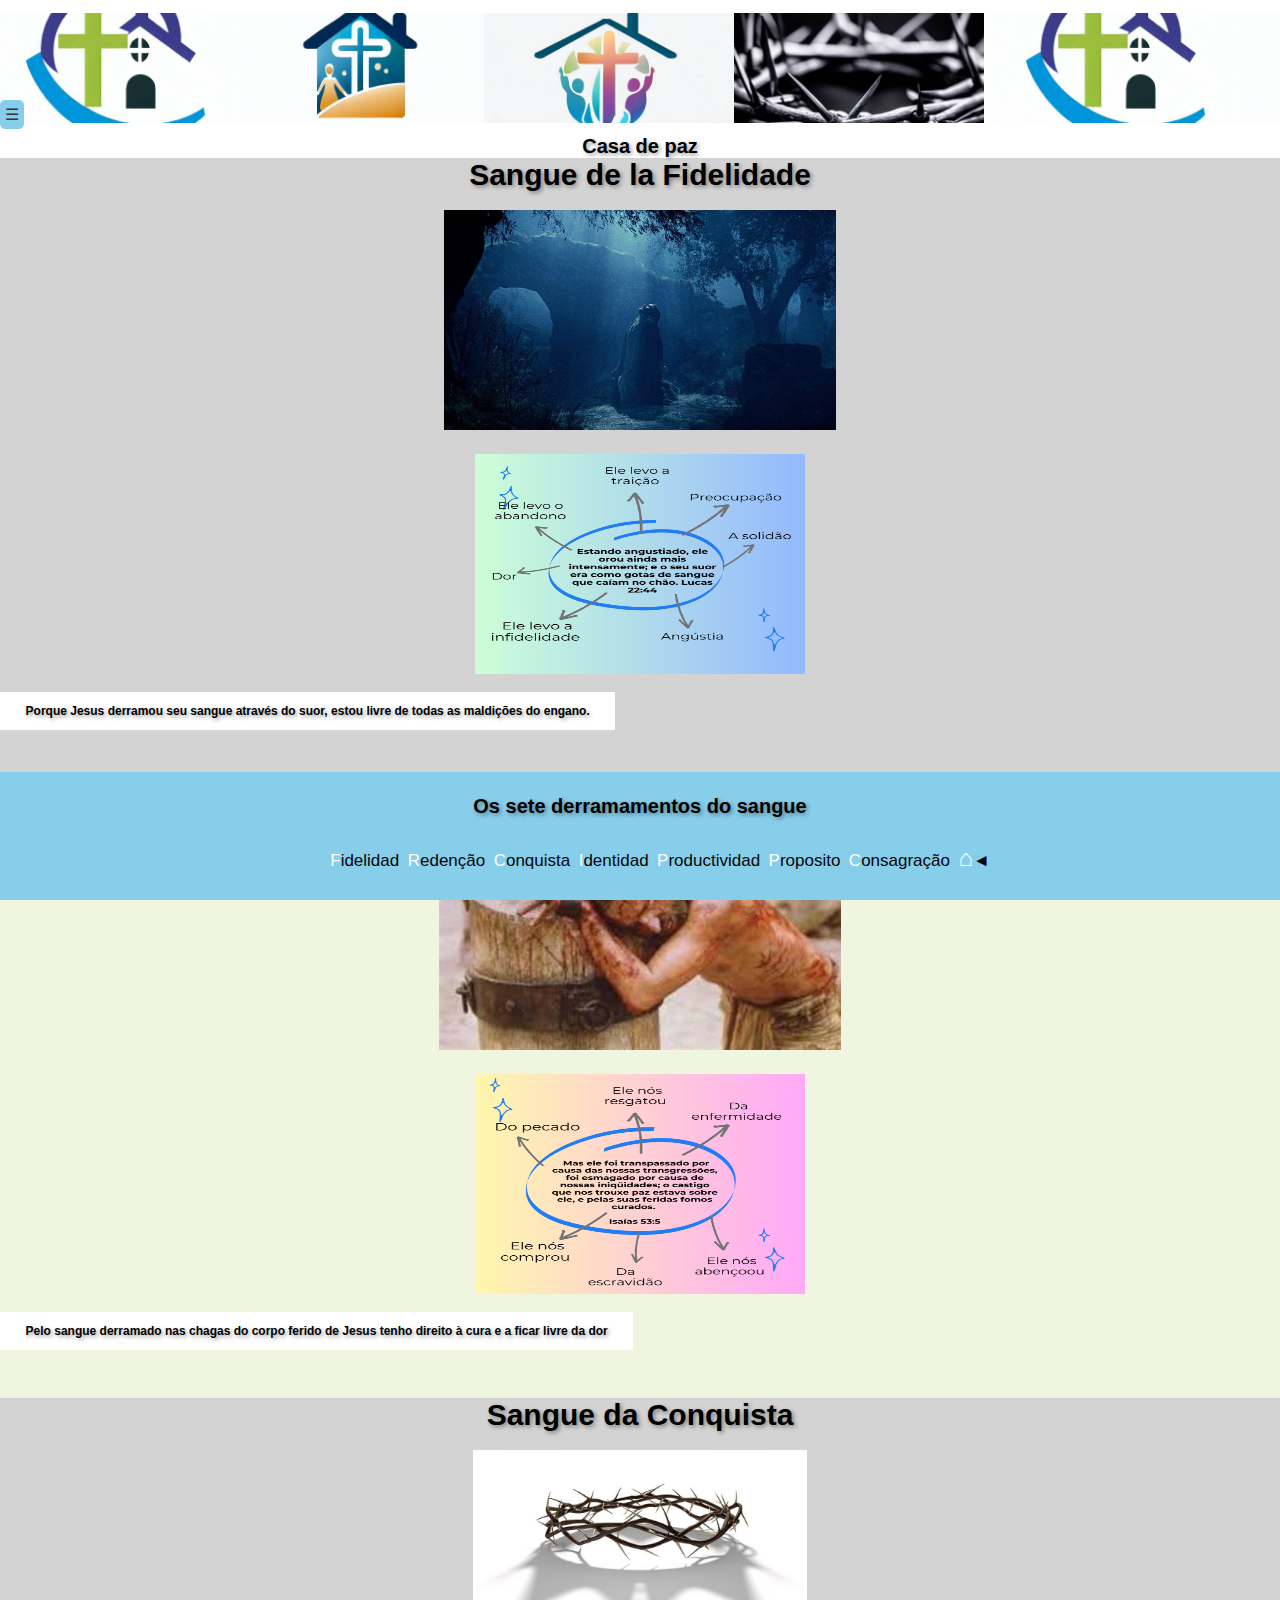
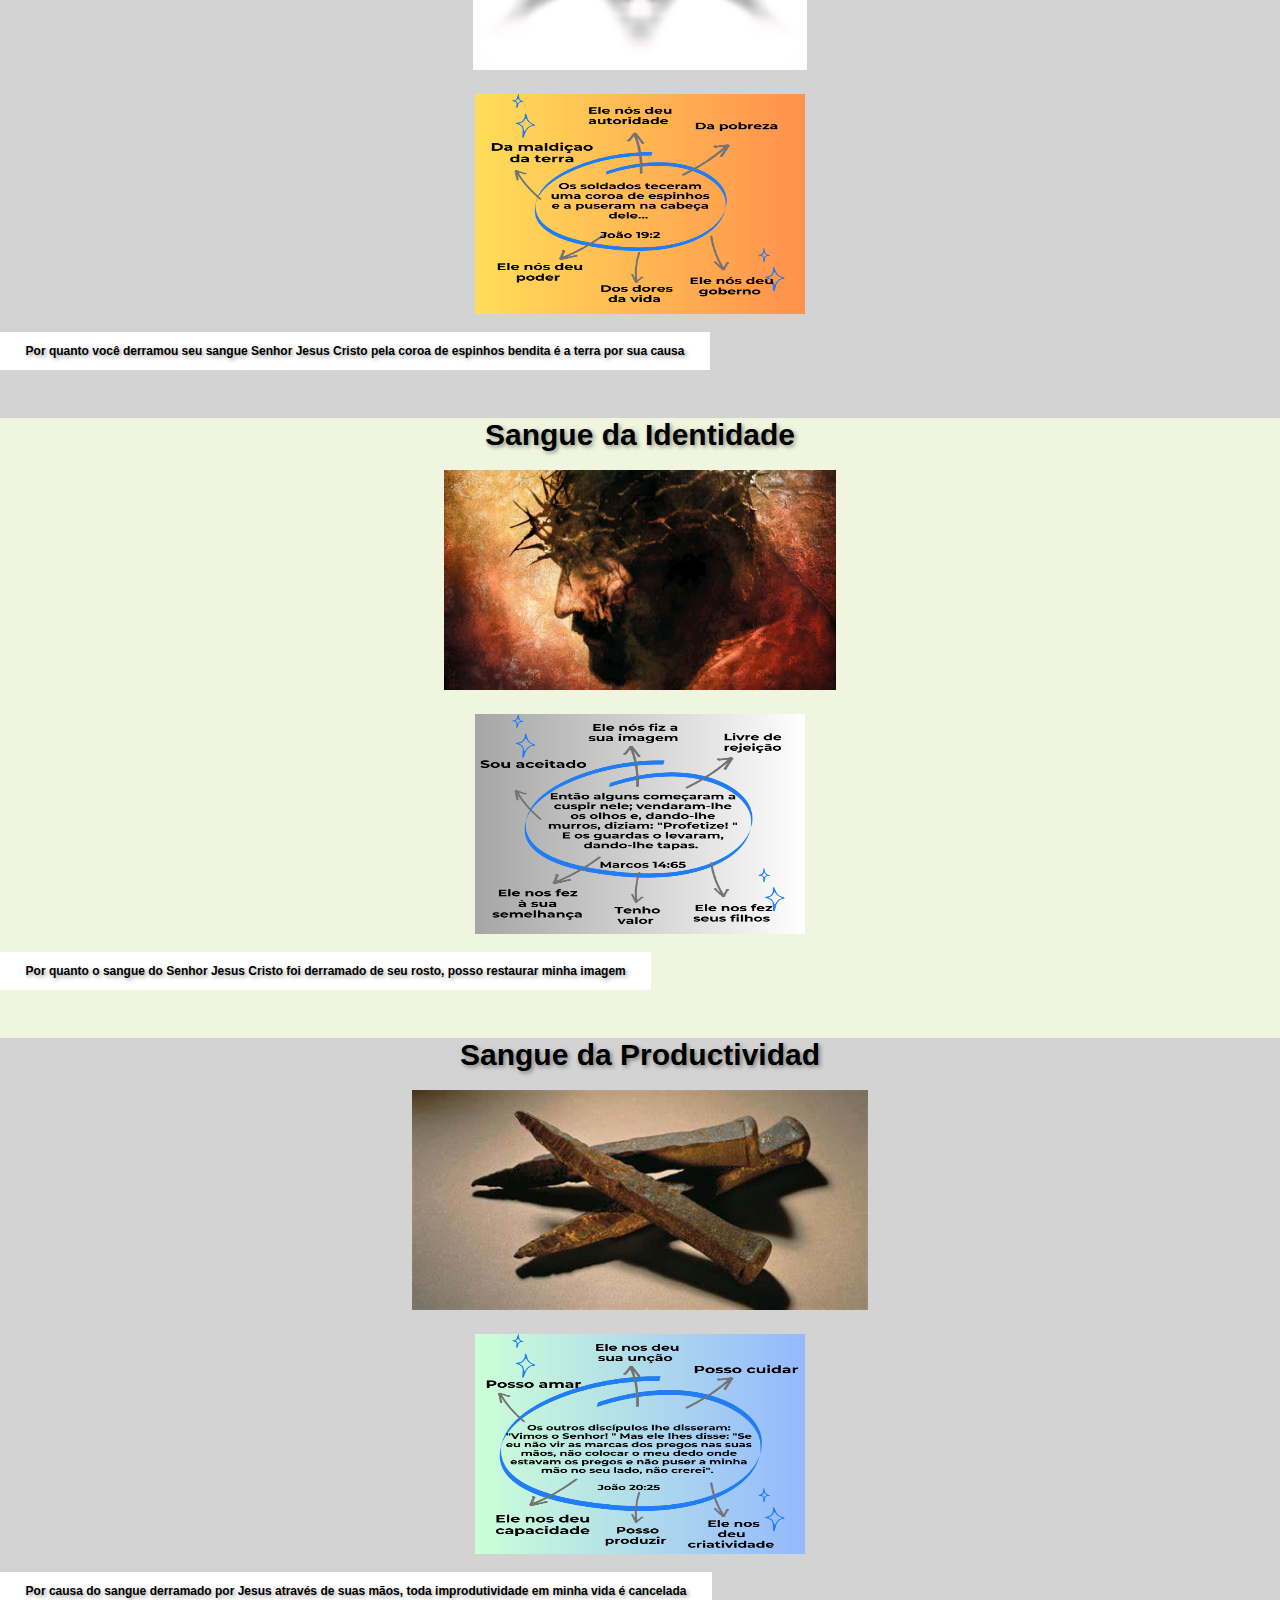
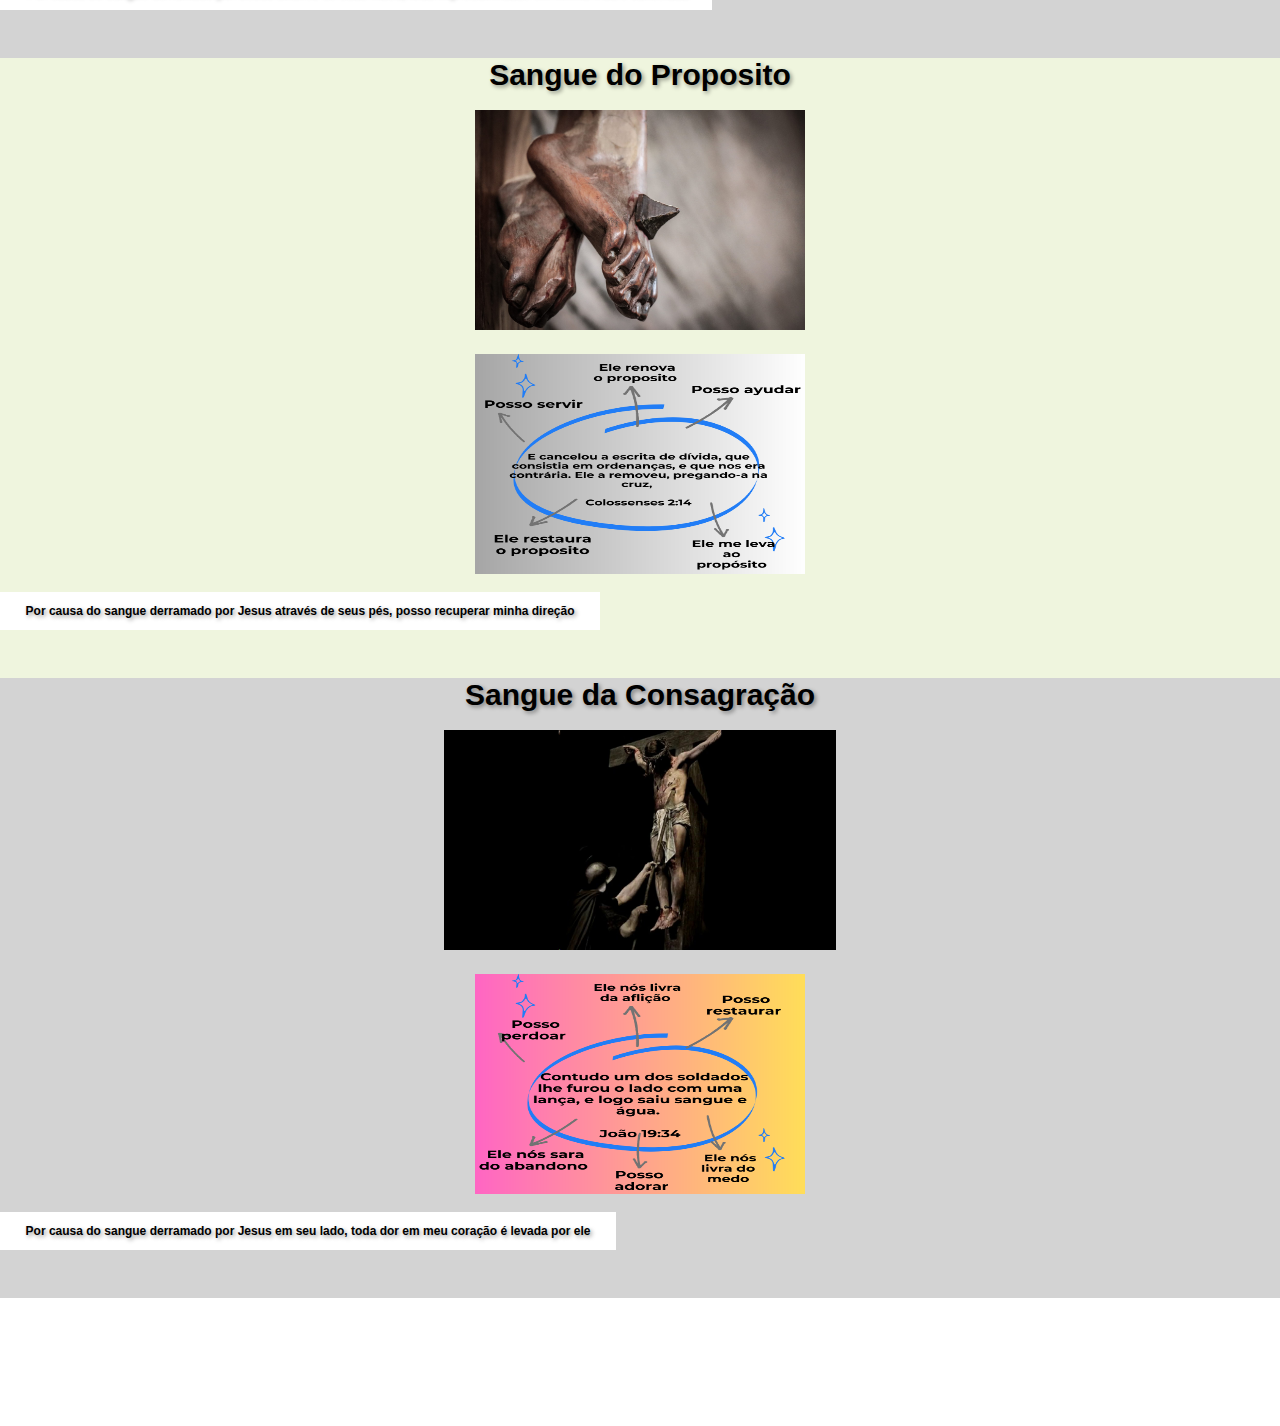
<file: index.html>
<!DOCTYPE html>
<html lang="en">

<head>
    <meta charset="UTF-8">
    <meta name="viewport" content="width=device-width, initial-scale=1.0">
    <link rel="stylesheet" href="https://cdnjs.cloudflare.com/ajax/libs/font-awesome/6.0.0-beta3/css/all.min.css">
    <link rel="stylesheet" href="css/styles.css">
    <title>Casa de paz</title>
</head>

<body>
    <div>
        <header class="headerdos"> 
          <!-- Carrusel de imagenes----------- -->
        
          <div class="carrusel">
            <div class="carrusel-items">
              <div class="carrusel-item">  
                  <img src="img/icon-1.jpeg" alt="" >
              </div>
              <div class="carrusel-item">
                <img src="img/icon-2.jpeg" alt="" />
              </div>
              <div class="carrusel-item">
                <img src="img/icon-3.jpeg" alt="" />
              </div> 
              <div class="carrusel-item">
                <img src="img/icon-5.jpeg" alt="" />
              </div>
              <div class="carrusel-item">
                <img src="img/icon-1.jpeg" alt="" />
              </div>
              <div class="carrusel-item">
                <img src="img/icon-2.jpeg" alt="" />
              </div>
              <div class="carrusel-item">
                <img src="img/icon-3.jpeg" alt="" />
              </div>
              <div class="carrusel-item">
                <img src="img/icon-5.jpeg" alt="" />
              </div>
            </div>
          </div>
          <h1 class="botonavegador2">Casa de paz</h1>
        </header>
        <div id="side-menu" class="hidden">
          <div class="close-button" onclick="closeMenu()">&times;</div>
          <a href="#" onclick="goHome(); closeMenu();">Inicio</a>
          <a href="https://wa.me/5511981868794">WhatsApp</a>
          <a href="https://web.facebook.com/profile.php?id=100004807065957">Facebook</a>
          <a href="https://youtube.com/channel/UCA6X6RulyTFCU32odRUqIXA">You Tube</a>
          <a href="#">Contáctanos...</a>
          <a href="#">Comunidade... </a>     
          </div>
        <!-- Botón para abrir el menú lateral -->
        <div id="open-menu-button" onclick="openMenu()">&#9776;</div>
        <main>
            <article id="fidelidade" class="section1">            
                <p class="botonavegador">
                  Sangue de la Fidelidade
                </p> 
              <div>
                <img class="carrusel-itemdos" src="img/fidelidad.jpg" alt="" />
              </div>
              <div class="foto2desender">
                <img class="carrusel-itemdos" src="img/FidelidadPost.png" alt="" />            
              </div>
              <p class="declare">Porque Jesus derramou seu sangue através do suor, estou livre de todas as maldições do engano.</p>                
            </article>
            <article id="redencao"class="section2">
              <p class="botonavegador">
                Sangue da Redeção
              </p>
               <div>
                <img class="carrusel-itemdos"src="img/redencion.jpeg" alt="" />
               </div>   
               <div class="foto2desender">
                <img class="carrusel-itemdos" src="img/redençaopost.png" alt="" />     
              </div>
              <p class="declare">Pelo sangue derramado nas chagas do corpo ferido de Jesus tenho direito à cura e a ficar livre da dor</p>
            </article>
            <article id="conquista"class="section1">
              <p class="botonavegador">
                Sangue da Conquista
              </p>
              <div > 
                <img class="carrusel-itemdos"src="img/coronasola.jpg" alt="" />
              </div>
              <div class="foto2desender">
                <img class="carrusel-itemdos" src="img/conquista1Post.png" alt="" />     
              </div>
              <p class="declare">Por quanto você derramou seu sangue Senhor Jesus Cristo pela coroa de espinhos bendita é a terra por sua causa</p>
            </article>
         
            <article id="identidad"class="section2">
              <p class="botonavegador">
                Sangue da Identidade
              </p>
              <div>
                <img class="carrusel-itemdos"src="img/labarba3.jpg" alt="" />
              </div>
              <div class="foto2desender">
                <img class="carrusel-itemdos" src="img/identidadPost.png" alt="" />     
              </div>
              <p class="declare">Por quanto o sangue do Senhor Jesus Cristo foi derramado de seu rosto, posso restaurar minha imagem</p>
            </article>
            <article id="productividad"class="section1">
              <p class="botonavegador">
                Sangue da Productividad
              </p>
              <div>
                <img class="carrusel-itemdos"src="img/clavos.jpeg" alt="" />
              </div>
              <div class="foto2desender">
                <img class="carrusel-itemdos" src="img/productividadPost.png" alt="" />     
              </div>
              <p class="declare">Por causa do sangue derramado por Jesus através de suas mãos, toda improdutividade em minha vida é cancelada</p>
            </article>
            <article id="proposito"class="section2">
              <p class="botonavegador">
                Sangue do Proposito
              </p>  
              <div>
                <img class="carrusel-itemdos"src="img/pies.jpg" alt="" />
              </div>   
              <div class="foto2desender">
                <img class="carrusel-itemdos" src="img/propositoPost.png" alt="" />     
              </div>
              <p class="declare">Por causa do sangue derramado por Jesus através de seus pés, posso recuperar minha direção</p>
            </article>
            <article id="consagracao"class="section1">
              <p class="botonavegador">
                Sangue da Consagração
              </p>  
              <div>
                <img class="carrusel-itemdos"src="img/lanza1.jpg" alt="" />
              </div>
              <div class="foto2desender">
                <img class="carrusel-itemdos" src="img/consagraçãoPost.png" alt="" />     
              </div>
              <p class="declare">Por causa do sangue derramado por Jesus em seu lado, toda dor em meu coração é levada por ele</p>
            </article>
        </main>
        <footer>
          
            <nav id="menu">
              <h1 class="botonavegador3">Os sete derramamentos do sangue</h1>
             <ul style="color:#060606">   
              <li class="list"><a href ="#fidelidade"><span class="first-letter">F</span>idelidad</a></li>
              <li class="list"><a href ="#redencao"><span class="first-letter">R</span>edenção</a></li>
              <li class="list"><a href ="#conquista"><span class="first-letter">C</span>onquista</a></li>
              <li class="list"><a href ="#identidad"><span class="first-letter">I</span>dentidad</a></li>
              <li class="list"><a href ="#productividad"><span class="first-letter">P</span>roductividad</a></li>
              <li class="list"><a href ="#proposito"><span class="first-letter">P</span>roposito</a></li>
              <li class="list"><a href ="#consagracao"><span class="first-letter">C</span>onsagração</a></li>
              <li class="list"><a href="#" onclick="goHome(); closeMenu();"><span class="home-symbol">&#8962;</span>◄</a></li>
             </ul>
            </nav> 
        </footer>
    </div>
    <script src="scripts/scripts.js">
  </script>
</body>
</html>
</file>
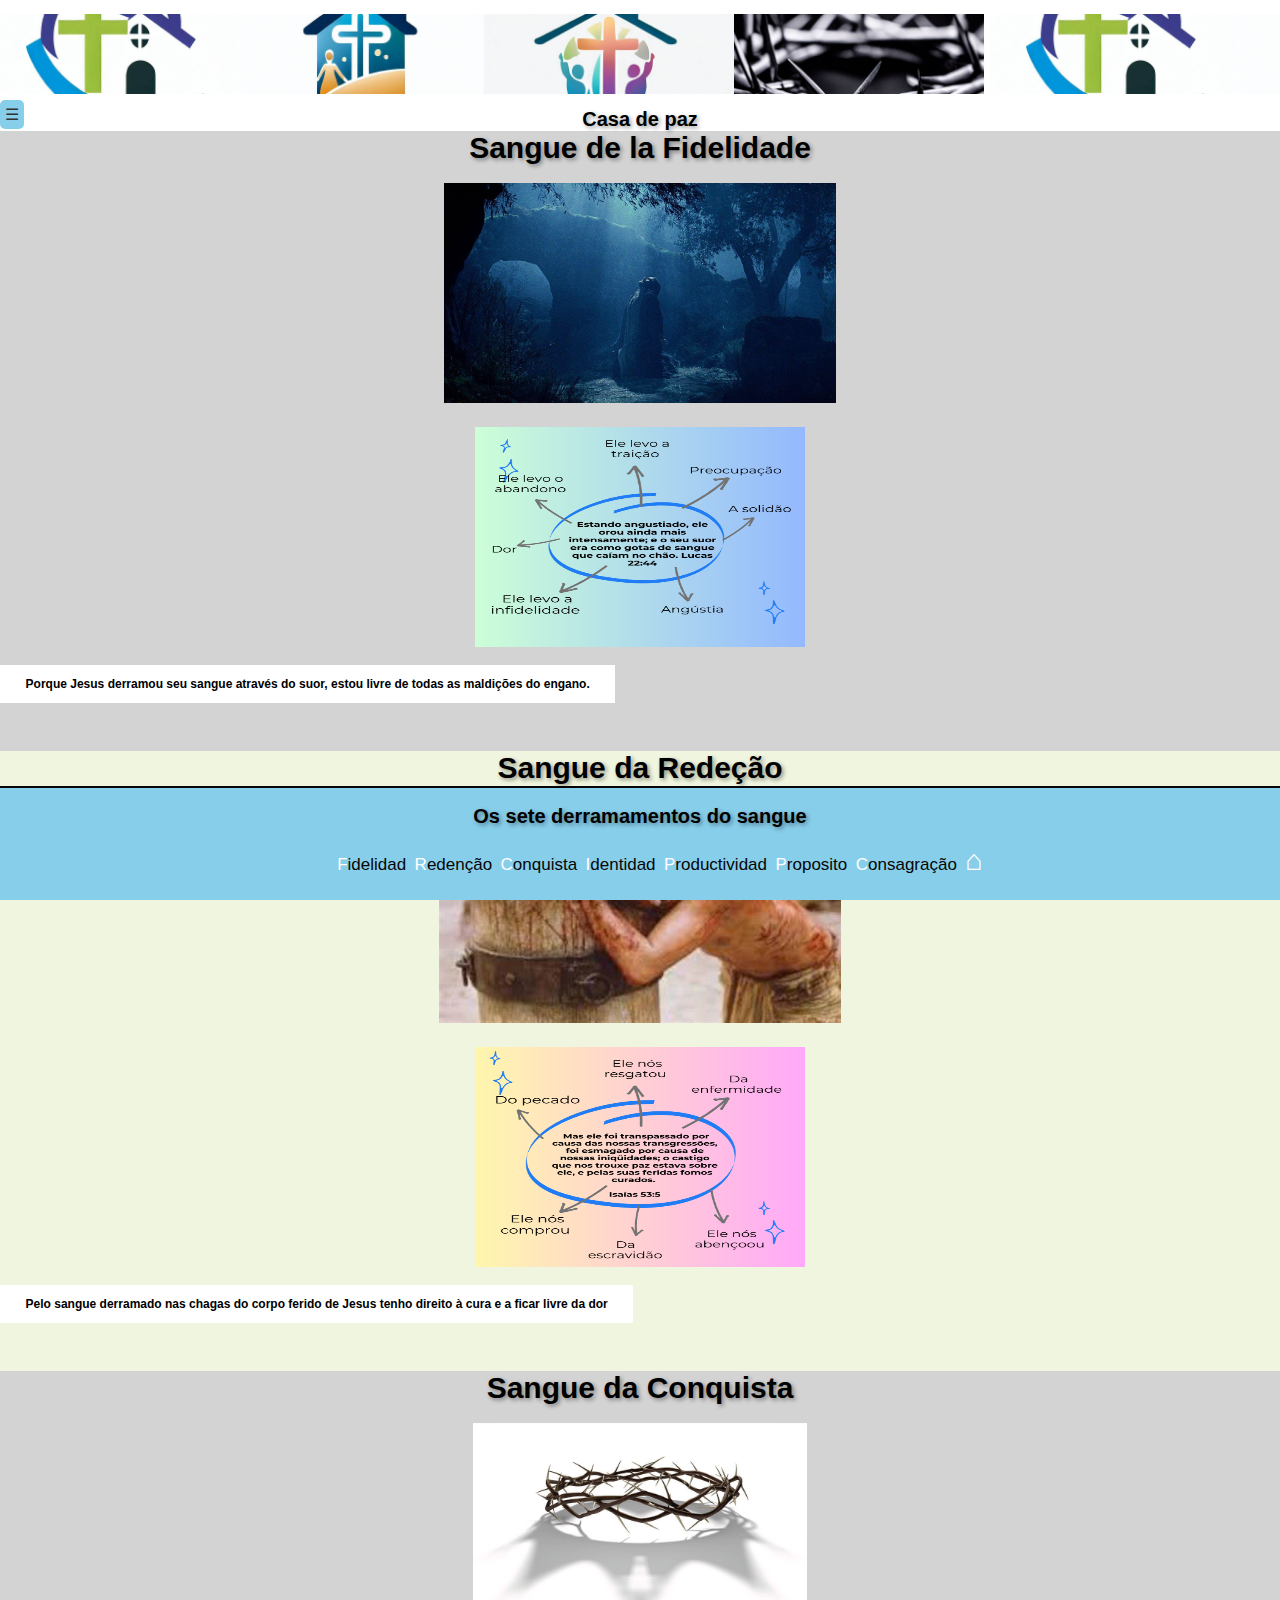
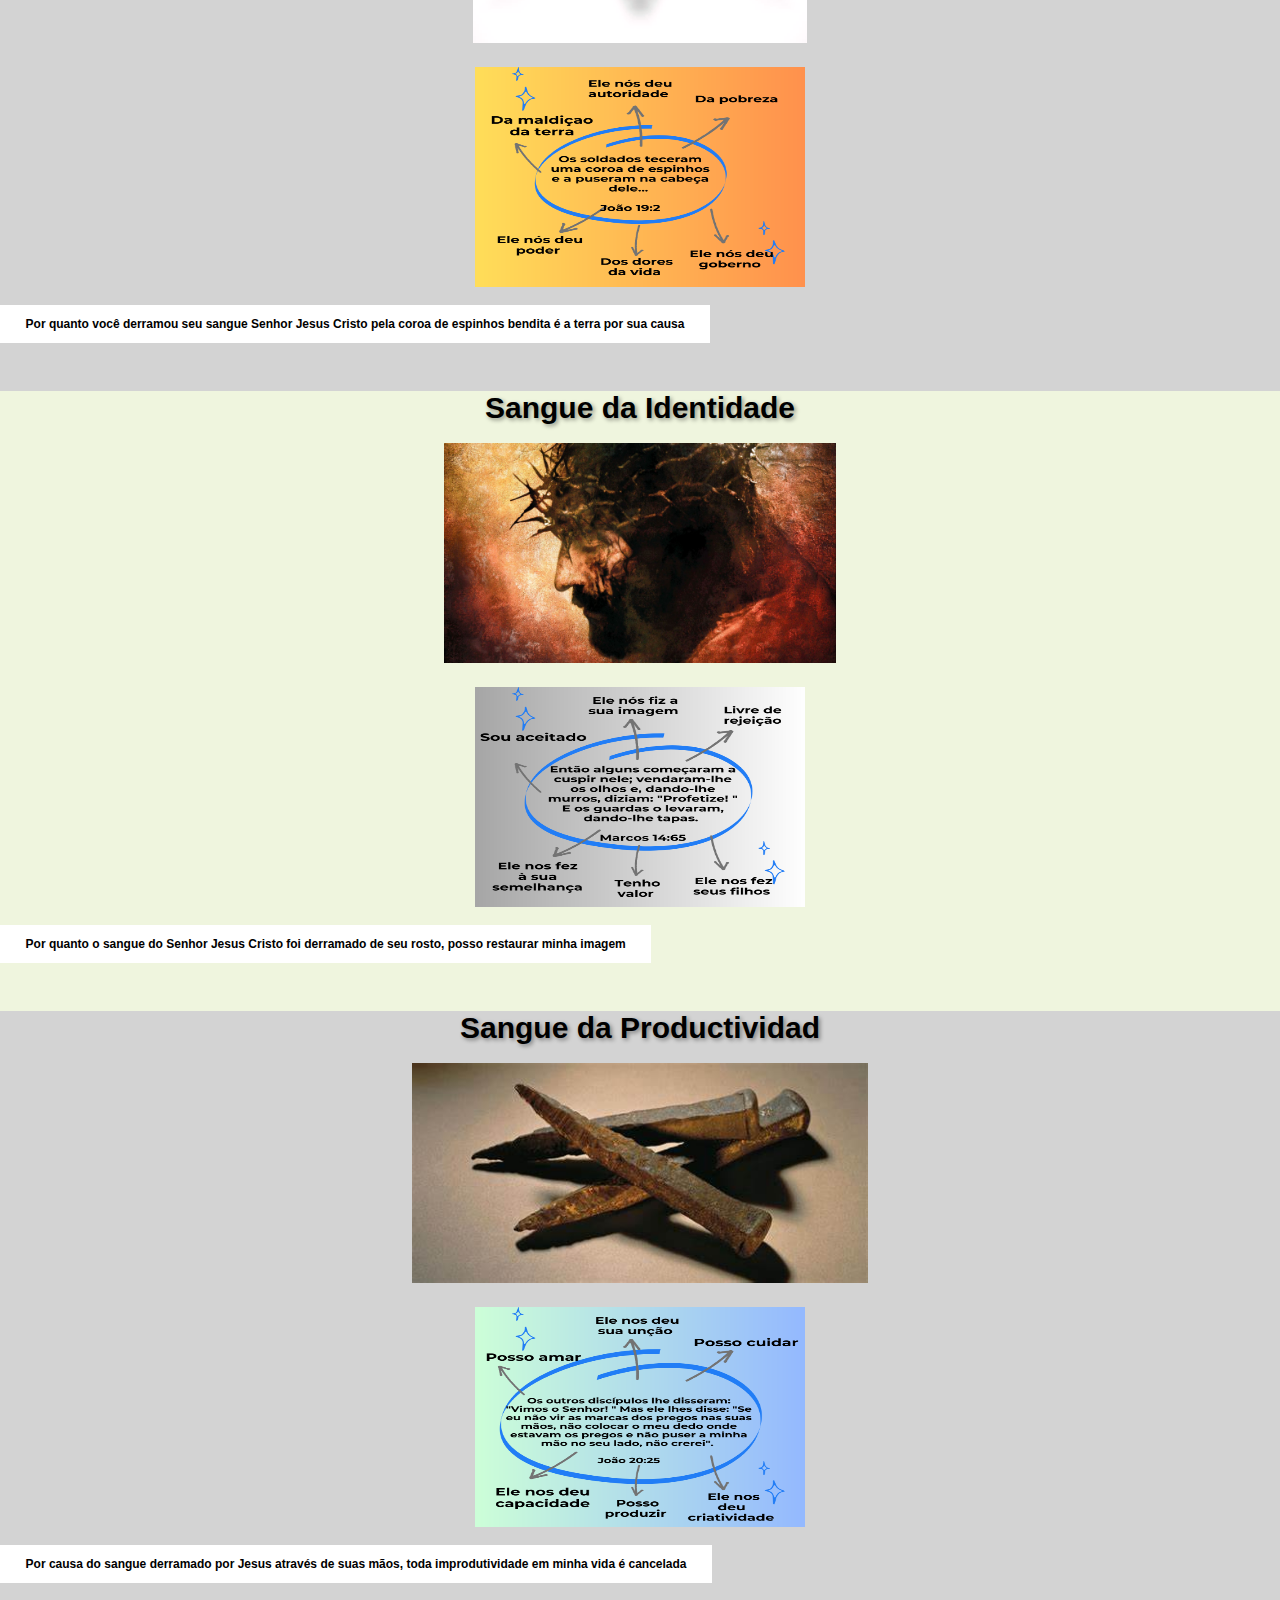
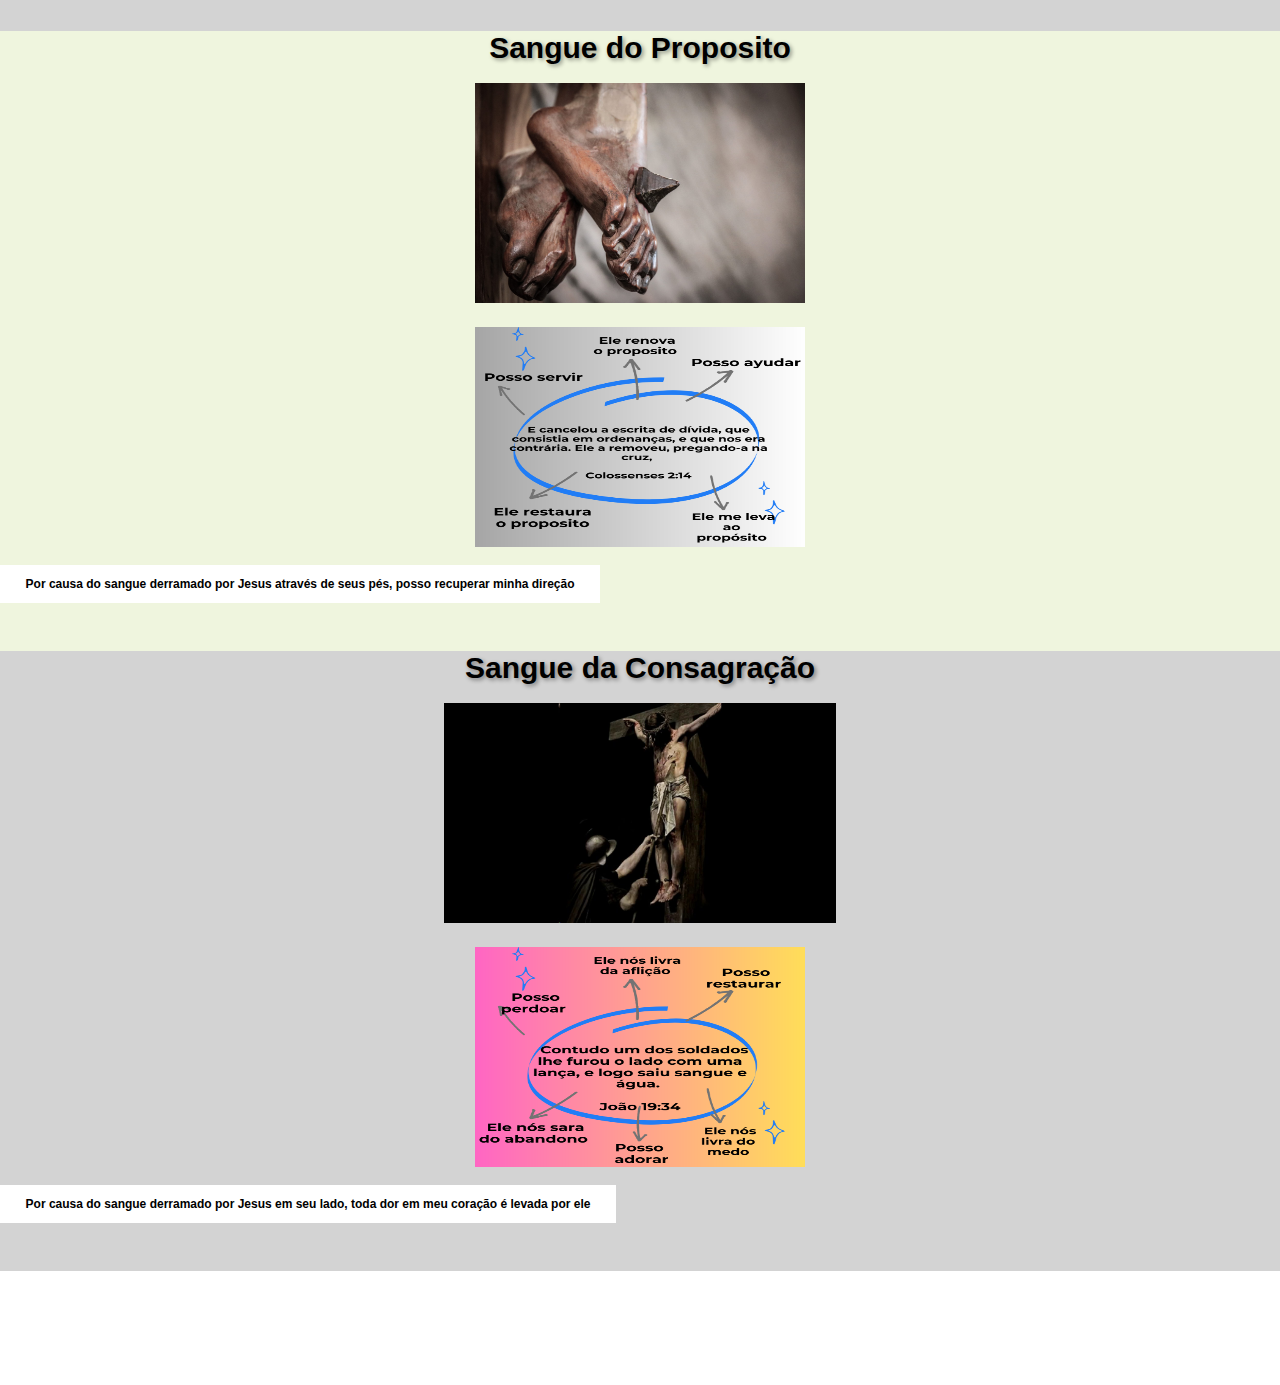
<file: Casadepaz/index.html>
<!DOCTYPE html>
<html lang="en">
<head>
    <meta charset="UTF-8">
    <meta name="viewport" content="width=device-width, initial-scale=1.0">
    <link rel="stylesheet" href="https://cdnjs.cloudflare.com/ajax/libs/font-awesome/6.0.0-beta3/css/all.min.css">
    <link rel="stylesheet" href="css/styles.css">
    <title>Casa de paz</title>
</head>
<body>
<!-- Botón para mostrar el popup -->
<div id="popupModal" class="modal">
    <div class="modal-content">
        <h2>Este es un popup</h2>
        <p>¡Haz clic en el botón para ir a la página de inicio de sesión o Registrase!</p>
        <button id="loginButton">Faça Login ou Registrarse</button>
    </div>
</div>
    <div>
        <header class="headerdos"> 
          <div class="carrusel">
            <div class="carrusel-items">
              <div class="carrusel-item">  
                  <img src="img/icon-1.jpeg" alt="" >
              </div>
              <div class="carrusel-item">
                <img src="img/icon-2.jpeg" alt="" />
              </div>
              <div class="carrusel-item">
                <img src="img/icon-3.jpeg" alt="" />
              </div> 
              <div class="carrusel-item">
                <img src="img/icon-5.jpeg" alt="" />
              </div>
              <div class="carrusel-item">
                <img src="img/icon-1.jpeg" alt="" />
              </div>
              <div class="carrusel-item">
                <img src="img/icon-2.jpeg" alt="" />
              </div>
              <div class="carrusel-item">
                <img src="img/icon-3.jpeg" alt="" />
              </div>
              <div class="carrusel-item">
                <img src="img/icon-5.jpeg" alt="" />
              </div>
            </div>
          </div>
          <h1 class="botonavegador2">Casa de paz</h1>
        </header>
        <div id="side-menu" class="hidden">
          <div class="close-button" onclick="closeMenu()">&times;</div>
          <a href="#" onclick="goHome(); closeMenu();">Inicio</a>
          <a href="https://wa.me/5511981868794">WhatsApp</a>
          <a href="https://web.facebook.com/profile.php?id=100004807065957">Facebook</a>
          <a href="https://youtube.com/channel/UCA6X6RulyTFCU32odRUqIXA">You Tube</a>
          <a href="inicio-sesion.html">Registro</a>
          <a href="#">Comunidade... </a>     
          </div>
        <!-- Botón para abrir el menú lateral -->
        <div id="open-menu-button" onclick="openMenu()">&#9776;</div>
        <main>
            <article id="fidelidade" class="section1">            
                <p class="botonavegador">
                  Sangue de la Fidelidade
                </p> 
              <div>
                <img class="carrusel-itemdos" src="img/fidelidad.jpg" alt="" />
              </div>
              <div class="foto2desender">
                <img class="carrusel-itemdos" src="img/FidelidadPost.png" alt="" />            
              </div>
              <p class="declare">Porque Jesus derramou seu sangue através do suor, estou livre de todas as maldições do engano.</p>                
            </article>
            <article id="redencao"class="section2">
              <p class="botonavegador">
                Sangue da Redeção
              </p>
               <div>
                <img class="carrusel-itemdos"src="img/redencion.jpeg" alt="" />
               </div>   
               <div class="foto2desender">
                <img class="carrusel-itemdos" src="img/redençaopost.png" alt="" />     
              </div>
              <p class="declare">Pelo sangue derramado nas chagas do corpo ferido de Jesus tenho direito à cura e a ficar livre da dor</p>
            </article>
            <article id="conquista"class="section1">
              <p class="botonavegador">
                Sangue da Conquista
              </p>
              <div > 
                <img class="carrusel-itemdos"src="img/coronasola.jpg" alt="" />
              </div>
              <div class="foto2desender">
                <img class="carrusel-itemdos" src="img/conquista1Post.png" alt="" />     
              </div>
              <p class="declare">Por quanto você derramou seu sangue Senhor Jesus Cristo pela coroa de espinhos bendita é a terra por sua causa</p>
            </article>
            <article id="identidad"class="section2">
              <p class="botonavegador">
                Sangue da Identidade
              </p>
              <div>
                <img class="carrusel-itemdos"src="img/labarba3.jpg" alt="" />
              </div>
              <div class="foto2desender">
                <img class="carrusel-itemdos" src="img/identidadPost.png" alt="" />     
              </div>
              <p class="declare">Por quanto o sangue do Senhor Jesus Cristo foi derramado de seu rosto, posso restaurar minha imagem</p>
            </article>
            <article id="productividad"class="section1">
              <p class="botonavegador">
                Sangue da Productividad
              </p>
              <div>
                <img class="carrusel-itemdos"src="img/clavos.jpeg" alt="" />
              </div>
              <div class="foto2desender">
                <img class="carrusel-itemdos" src="img/productividadPost.png" alt="" />     
              </div>
              <p class="declare">Por causa do sangue derramado por Jesus através de suas mãos, toda improdutividade em minha vida é cancelada</p>
            </article>
            <article id="proposito"class="section2">
              <p class="botonavegador">
                Sangue do Proposito
              </p>  
              <div>
                <img class="carrusel-itemdos"src="img/pies.jpg" alt="" />
              </div>   
              <div class="foto2desender">
                <img class="carrusel-itemdos" src="img/propositoPost.png" alt="" />     
              </div>
              <p class="declare">Por causa do sangue derramado por Jesus através de seus pés, posso recuperar minha direção</p>
            </article>
            <article id="consagracao"class="section1">
              <p class="botonavegador">
                Sangue da Consagração
              </p>  
              <div>
                <img class="carrusel-itemdos"src="img/lanza1.jpg" alt="" />
              </div>
              <div class="foto2desender">
                <img class="carrusel-itemdos" src="img/consagraçãoPost.png" alt="" />     
              </div>
              <p class="declare">Por causa do sangue derramado por Jesus em seu lado, toda dor em meu coração é levada por ele</p>
            </article>
        </main>
        <footer>
            <nav id="menu">
              <h1 class="botonavegador3">Os sete derramamentos do sangue</h1>
             <ul style="color:#060606">   
              <li class="list"><a href ="#fidelidade"><span class="first-letter">F</span>idelidad</a></li>
              <li class="list"><a href ="#redencao"><span class="first-letter">R</span>edenção</a></li>
              <li class="list"><a href ="#conquista"><span class="first-letter">C</span>onquista</a></li>
              <li class="list"><a href ="#identidad"><span class="first-letter">I</span>dentidad</a></li>
              <li class="list"><a href ="#productividad"><span class="first-letter">P</span>roductividad</a></li>
              <li class="list"><a href ="#proposito"><span class="first-letter">P</span>roposito</a></li>
              <li class="list"><a href ="#consagracao"><span class="first-letter">C</span>onsagração</a></li>
              <li class="list"><a href="#" onclick="goHome(); closeMenu();"><span class="home-symbol">&#8962;</span></a></li>
             </ul>
            </nav> 
        </footer>
    </div>
    <script src="./scripts/scripts.js"></script>
</body>
</html>
</file>
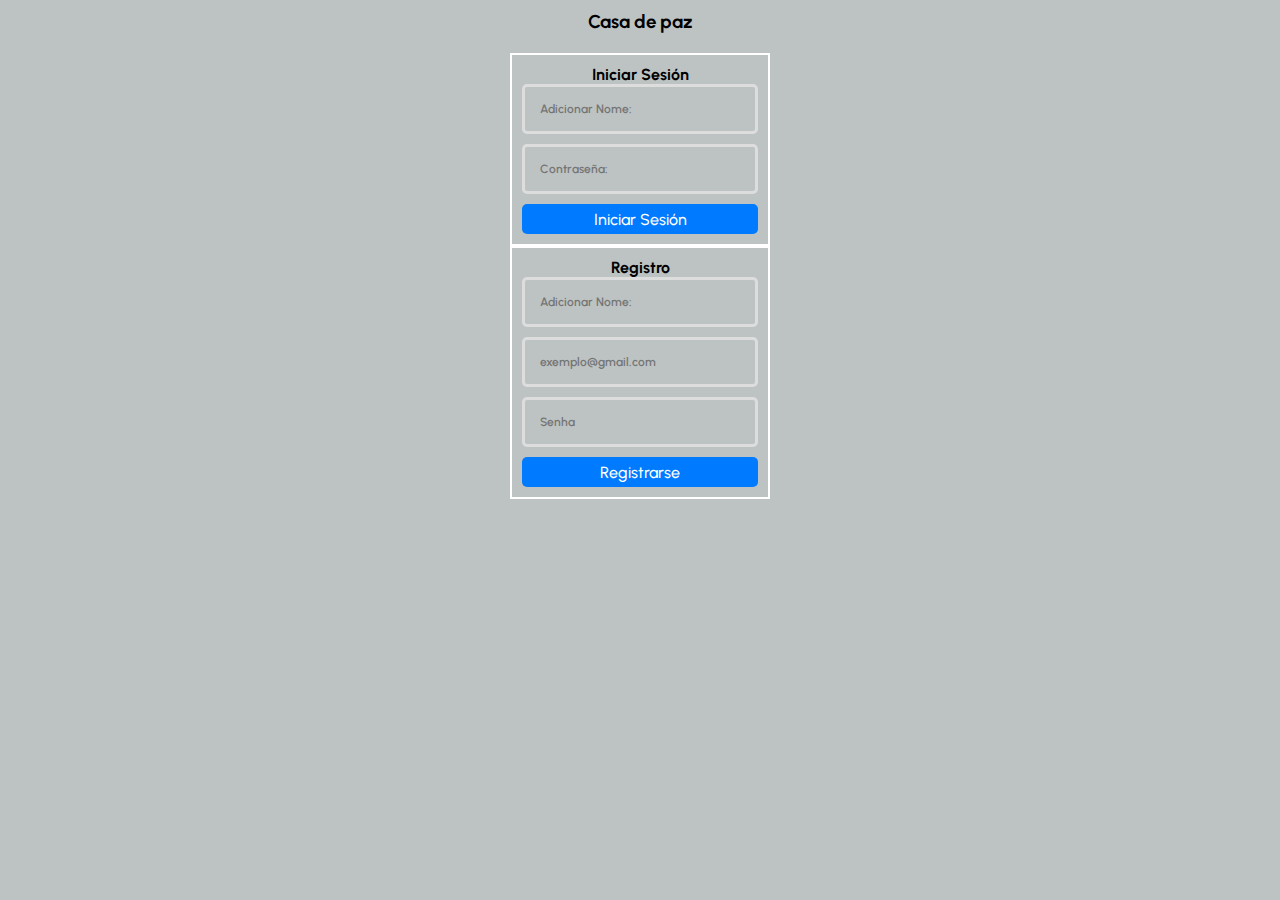
<file: Casadepaz/inicio-sesion.html>
<!DOCTYPE html>
<html lang="en">
<head>
    <meta charset="UTF-8">
    <meta name="viewport" content="width=device-width, initial-scale=1.0">
    <link rel="stylesheet" href="https://cdnjs.cloudflare.com/ajax/libs/font-awesome/6.0.0-beta3/css/all.min.css">
    <link rel="stylesheet" href="css/stylesdos.css">
    <title>Iniciar Sesión</title>
</head>
<body>
    <section>
        <h3 class="title">Casa de paz</h3>
        <div class="form-container">
            <h4>Iniciar Sesión</h4>
            <form class="login-form">
                <input type="text" placeholder="Adicionar Nome:" class="login-name" required>
                <input type="password" placeholder="Contraseña:" class="login-password" required>
                <button type="submit">Iniciar Sesión</button>
            </form>
            <p id="registration-message" class="bold" style="display: none;"></p>
        </div>
        <div class="form-container">
            <h4>Registro</h4>
            <form class="register-form">
                <input type="text" placeholder="Adicionar Nome:" class="register-name" required>
                <input type="email" placeholder="exemplo@gmail.com" class="register-email" required>
                <input type="password" placeholder="Senha" class="register-password" required>
                <button type="submit">Registrarse</button>
            </form>
            <p id="registration-messagedos"class="bold" style="display: none;"></p>
        </div>
    </section>
    <script src="./scripts/scriptsdos.js"></script>
</body>
</html>
</file>
<file: css/styles.css>
header {
  /*display: flex;*/
  justify-content: center;
  
  align-items: center;
  /*position: sticky; Fijar en la parte superior */
  top: 0; /* Anclar en la parte superior */
  width: 100%;
  /*z-index: 10; */
  }
       /*Estilos generales */
        body {
            margin: 0;
            padding: 0;
            font-family: Arial, sans-serif;
        }
  
        /* Estilo para las secciones del contenido */
        main div {
          /*padding-top: 30vh;*/
            width: 100%;
            height: 14rem;
            display: flex;
            justify-content: center;
            align-items: center;
            font-size: 2rem;
            margin-top: 1rem; /* Espacio para el encabezado */
            margin-bottom: 1rem;
        }
  
        /* Estilos para las diferentes secciones */
        .section1 {
          height: 620px;
            background-color: #D3D3D3; /* Cielo */
            
        }
       
        .section2 {
          height: 620px;
            background-color: #eff5de; /* Ámbar */
        }
        .section3 {
          height: 620px;
            background-color:  #D3D3D3; /* Rosa */
        }
  
        /* Estilo para el pie de página */
        footer {
            width: 100%;
            height: 8rem;
            background-color: #87CEEB; /* Rojo */
            position: sticky;
            /*z-index: 10;*/
            left: 0;
            bottom: 0;
            display: flex;
            justify-content: center;
            align-items: center;
        }
  
        /*///////// navegador /////////////////  */
  
        #menu ul li a {
            text-decoration: none;
            color: #060606;
            transition: color 0.3s;   
          }  
        #menu ul li a:hover {
         color: hsl(0, 0%, 100%); /* Cambia el color al pasar el ratón por encima */
        }
          .first-letter {
            color: white;
          }    
          .carrusel-itemdos {
            min-width: 330px;
           /* max-width: 18px;*/
            height: 220px;
           cursor: pointer;
          }
          .botonavegador {
            margin-top: 30px;
            font-size: 30px; /* Ajusta el tamaño de fuente según tus preferencias */
            font-weight: bold; /* Aplica un estilo de fuente en negrita si deseas */
            text-shadow: 2px 2px 4px rgba(0, 0, 0, 0.4); /* Agrega una sombra al texto */
            display: flex;
            align-items: center;
            justify-content: center;
            margin-bottom: 0px;
            margin-top: 0px;
          }
          .botonavegador3 {
            font-size: 20px; /* Ajusta el tamaño de fuente según tus preferencias */
            font-weight: bold; /* Aplica un estilo de fuente en negrita si deseas */
            text-shadow: 2px 2px 4px rgba(0, 0, 0, 0.4); /* Agrega una sombra al texto */
            display: flex;
            justify-content: center;
            align-items: center;
            margin-bottom: 0px;
            margin-top: 0px;
            padding: 10px; 
          }
  
          .botonavegador2 {
            /*background-color: #fff;*/
            font-size: 20px; /* Ajusta el tamaño de fuente según tus preferencias */
            font-weight: bold; /* Aplica un estilo de fuente en negrita si deseas */
            text-shadow: 2px 2px 4px rgba(0, 0, 0, 0.4); /* Agrega una sombra al texto */
            display: flex;
            justify-content: center;
            align-items: center;
            margin-bottom: 0px;
            margin-top: 0px;
          }
          .list {
            font-size: 17px;
            padding: 2px;
            display: inline;
            /*color:#d5f5f4;*/
          }
  
          .declare{
            font-size: 12px; /* Ajusta el tamaño de fuente según tus preferencias */
            font-weight: bold; /* Aplica un estilo de fuente en negrita si deseas */
            text-shadow: 2px 2px 4px rgba(0, 0, 0, 0.4); /* Agrega una sombra al texto */
            text-align: center;
             margin: 0;  /* Esto elimina los márgenes superiores e inferiores */
             padding: 1em 2%;  /* 1em es un espacio vertical basado en el tamaño de fuente y el 2% es el espacio horizontal */
             background-color: #fff;
             display: inline-block; /* Cambiar el display para que el fondo se ajuste al contenido */
             box-decoration-break: clone; /* Hacer que el fondo se rompa con los saltos de línea */
          }
  
  .foto2desender{
    margin-top: 20px; 
  }
         /********** menu lateral *********************************************
  
           /* Clase para ocultar la navegación lateral */
      .hidden {
          left: -240px;
      }
  
      /* Clase para mostrar la navegación lateral */
      .visible {
          left: 0;
      }
  
      /* Estilo para la navegación lateral */
      #side-menu {
          position: fixed;
          top: 10;
          width: 170px;
          height: 100%;
          background-color: #333;
          padding: 10px;
          display: flex;
          flex-direction: column;
          gap: 10px;
          color: #fff;
          transition: left 400ms;
      }
  
      /* Estilo para el botón de abrir */
      #open-menu-button {
          font-size: 16px;
          cursor: pointer;
          color: #333;
          background-color: #87CEEB;
          padding: 5px 5px;
          border-radius: 5px;
          position: fixed;
          top: 100px;
          left: 0px;
          z-index: 100;
      }
  
      /* Estilo para el botón de cerrar */
      #side-menu .close-button {
          text-align: right;
          font-size: 24px;
          cursor: pointer;
      }
  
      /* Estilos para los enlaces del menú */
      #side-menu a {
          color: #fff;
          text-decoration: none;
          transition: color 300ms;
      }
  
      #side-menu a:hover {
          color: #87CEEB;
      }
  
      /************ carusel header *******/
  
      .carrusel {
        background-color: #fff;  
        height: 15vh;
        display: flex;
        align-items: center;
      }
      .carrusel-items {
        top: 0;
        display: flex;
        overflow-x: hidden;
        /*padding: 0px 0px;*/
      }
      .carrusel-item {
        min-width: 250px;
        max-width: 18px;
        height: 110px;
       cursor: pointer;
      }
      .carrusel-item img {
        width: 100%;
        height: 100%;
        object-fit: cover;
      }
  
      /*********** boton de home  */
      #home-button {
        cursor: pointer;
        margin-top: 10px; /* Ajusta el valor según tu preferencia */
       
    }
    .home-symbol {
      font-size: 24px; /* Ajusta el tamaño de fuente según tus preferencias */
      /*margin-right: 5px;  Ajusta el espaciado a la derecha según tus preferencias */
      color: white;
  }
</file>
<file: Casadepaz/css/styles.css>
header {
  /*display: flex;*/
  justify-content: center;
  align-items: center;
  top: 0; /* Anclar en la parte superior */
  width: 100%;
  }
       /*Estilos generales */
        body {
            margin: 0;
            padding: 0;
            font-family: Arial, sans-serif;
        }
        /* Estilo para las secciones del contenido */
        main div {
          /*padding-top: 30vh;*/
            width: 100%;
            height: 14rem;
            display: flex;
            justify-content: center;
            align-items: center;
            font-size: 2rem;
            margin-top: 1rem; /* Espacio para el encabezado */
            margin-bottom: 1rem;
        }
        /* Estilos para las diferentes secciones */
        .section1 {
          height: 620px;
            background-color: #D3D3D3; /* Cielo */
        }
        .section2 {
          height: 620px;
            background-color: #eff5de; /* Ámbar */
        }
        .section3 {
          height: 620px;
            background-color:  #D3D3D3; /* Rosa */
        }
        /* Estilo para el pie de página */
        footer {
            width: 100%;
            height: 7rem;
            background-color: #87CEEB; /* Rojo */
            position: sticky;
            /*z-index: 10;*/
            left: 0;
            bottom: 0;
            display: flex;
            justify-content: center;
            align-items: center;
            border-top: 2px solid rgb(6, 6, 6); /* Agrega un borde superior blanco */
        }
        /*///////// navegador /////////////////  */
        #menu ul li a {
            text-decoration: none;
            color: #060606;
            transition: color 0.3s;   
          }  
        #menu ul li a:hover {
         color: hsl(0, 0%, 100%); /* Cambia el color al pasar el ratón por encima */
        }
          .first-letter {
            color: white;
          }    
          .carrusel-itemdos {
            min-width: 330px;
           /* max-width: 18px;*/
            height: 220px;
           cursor: pointer;
          }
          .botonavegador {
            margin-top: 30px;
            font-size: 30px; /* Ajusta el tamaño de fuente según tus preferencias */
            font-weight: bold; /* Aplica un estilo de fuente en negrita si deseas */
            text-shadow: 2px 2px 4px rgba(0, 0, 0, 0.4); /* Agrega una sombra al texto */
            display: flex;
            align-items: center;
            justify-content: center;
            margin-bottom: 0px;
            margin-top: 0px;
          }
          .botonavegador3 {
            font-size: 20px; /* Ajusta el tamaño de fuente según tus preferencias */
            font-weight: bold; /* Aplica un estilo de fuente en negrita si deseas */
            text-shadow: 2px 2px 4px rgba(0, 0, 0, 0.4); /* Agrega una sombra al texto */
            display: flex;
            justify-content: center;
            align-items: center;
            margin-bottom: 0px;
            margin-top: 10px;
            padding: 0px; 
          }
          .botonavegador2 {
            /*background-color: #fff;*/
            font-size: 20px; /* Ajusta el tamaño de fuente según tus preferencias */
            font-weight: bold; /* Aplica un estilo de fuente en negrita si deseas */
            text-shadow: 2px 2px 4px rgba(0, 0, 0, 0.4); /* Agrega una sombra al texto */
            display: flex;
            justify-content: center;
            align-items: center;
            margin-bottom: 0px;
            margin-top: 0px;
          }
          .list {
            font-size: 17px;
            padding: 2px;
            display: inline;
            /*color:#d5f5f4;*/
          }
          .declare{
            font-size: 12px; /* Ajusta el tamaño de fuente según tus preferencias */
            font-weight: bold; /* Aplica un estilo de fuente en negrita si deseas */
            /*text-shadow: 2px 2px 4px rgba(0, 0, 0, 0.4); /* Agrega una sombra al texto */
            text-align: center;
             margin: 0;  /* Esto elimina los márgenes superiores e inferiores */
             padding: 1em 2%;  /* 1em es un espacio vertical basado en el tamaño de fuente y el 2% es el espacio horizontal */
             background-color: #fff;
             display: inline-block; /* Cambiar el display para que el fondo se ajuste al contenido */
             box-decoration-break: clone; /* Hacer que el fondo se rompa con los saltos de línea */
          }
  .foto2desender{
    margin-top: 20px; 
  }
      .hidden {
          left: -240px;
      }
      .visible {
          left: 0;
      }
      /* Estilo para la navegación lateral */
      #side-menu {
          position: fixed;
          top: 10px;
          width: 170px;
          height: 100%;
          background-color: #333;
          padding: 10px;
          display: flex;
          flex-direction: column;
          gap: 10px;
          color: #fff;
          transition: left 400ms;
      }
      /* Estilo para el botón de abrir */
      #open-menu-button {
          font-size: 16px;
          cursor: pointer;
          color: #333;
          background-color: #87CEEB;
          padding: 5px 5px;
          border-radius: 5px;
          position: fixed;
          top: 100px;
          left: 0px;
          z-index: 100;
      }
      /* Estilo para el botón de cerrar */
      #side-menu .close-button {
          text-align: right;
          font-size: 24px;
          cursor: pointer;
      }
      /* Estilos para los enlaces del menú */
      #side-menu a {
          color: #fff;
          text-decoration: none;
          transition: color 300ms;
      }
      #side-menu a:hover {
          color: #87CEEB;
      }
      /************ carusel header *******/
      .carrusel {
        background-color: #fff;  
        height: 12vh;
        display: flex;
        align-items: center;
      }
      .carrusel-items {
        top: 0;
        display: flex;
        overflow-x: hidden;
      }
      .carrusel-item {
        min-width: 250px;
        max-width: 18px;
        height: 80px;
       cursor: pointer;
      }
      .carrusel-item img {
        width: 100%;
        height: 100%;
        object-fit: cover;
      }
      /*********** boton de home  */
      #home-button {
        cursor: pointer;
        margin-top: 10px; /* Ajusta el valor según tu preferencia */
    }
    .home-symbol {
      font-size: 29px; 
      color: white;
  }
  /******ventana popup *********/
  .modal {
    display: none;
    position: fixed;
    top: 0;
    left: 0;
    width: 100%;
    height: 100%;
    background-color: rgba(0, 0, 0, 0.5);
    z-index: 1;
}
.modal-content {
    background-color: #fff;
    margin: 15% auto;
    padding: 20px;
    width: 70%;
    text-align: center;
}
</file>
<file: Casadepaz/css/stylesdos.css>
@import url('https://fonts.googleapis.com/css2?family=Urbanist:ital,wght@0,100;0,200;0,300;0,400;0,500;0,600;0,700;0,800;0,900;1,100;1,200;1,300;1,400;1,500;1,600;1,700;1,800;1,900&display=swap');
* {
  margin: 0;
  padding: 0;
  box-sizing: border-box;
  font-family: 'Urbanist', sans-serif;
  background-color: #bdc3c3;
} 
input {
  width: 100%;
  flex: 1;
  padding: 15px;
  border: 3px solid #DDD;
  border-radius: 5px;
  outline: none;
  font-size: 0.75rem;
  font-weight: 600;
}
button[type="submit"] {
  background-color: #0099FF;
  height: 30px;
  width: 30px;
  border: none;
  border-radius: 5px;
  color: #FFF;
  font-size: 1rem;
  display: flex;
  align-items: center;
  justify-content: center;
  font-weight: 500;
  cursor: pointer;
}
/********** css login usuario **********************************/
.form-container {
    width: 260px;
    margin: 0 auto;
    padding: 10px;
    border: 2px solid #ffffff;
  }
  .title{
    padding: 10px;
    margin-bottom: 10px;
    text-align: center;
  }
  .form-container h4 {
    text-align: center;
  }
  .form-container label,
  .form-container input {
    display: block;
    margin-bottom: 10px;
  }
  .form-container button {
    width: 100%;
    background-color: #007bff;
    color: #fff;
    padding: 10px;
    border: none;
    cursor: pointer;
  }
  .bold {
    font-weight: bold;
    font-size: 16px;
  }
</file>
